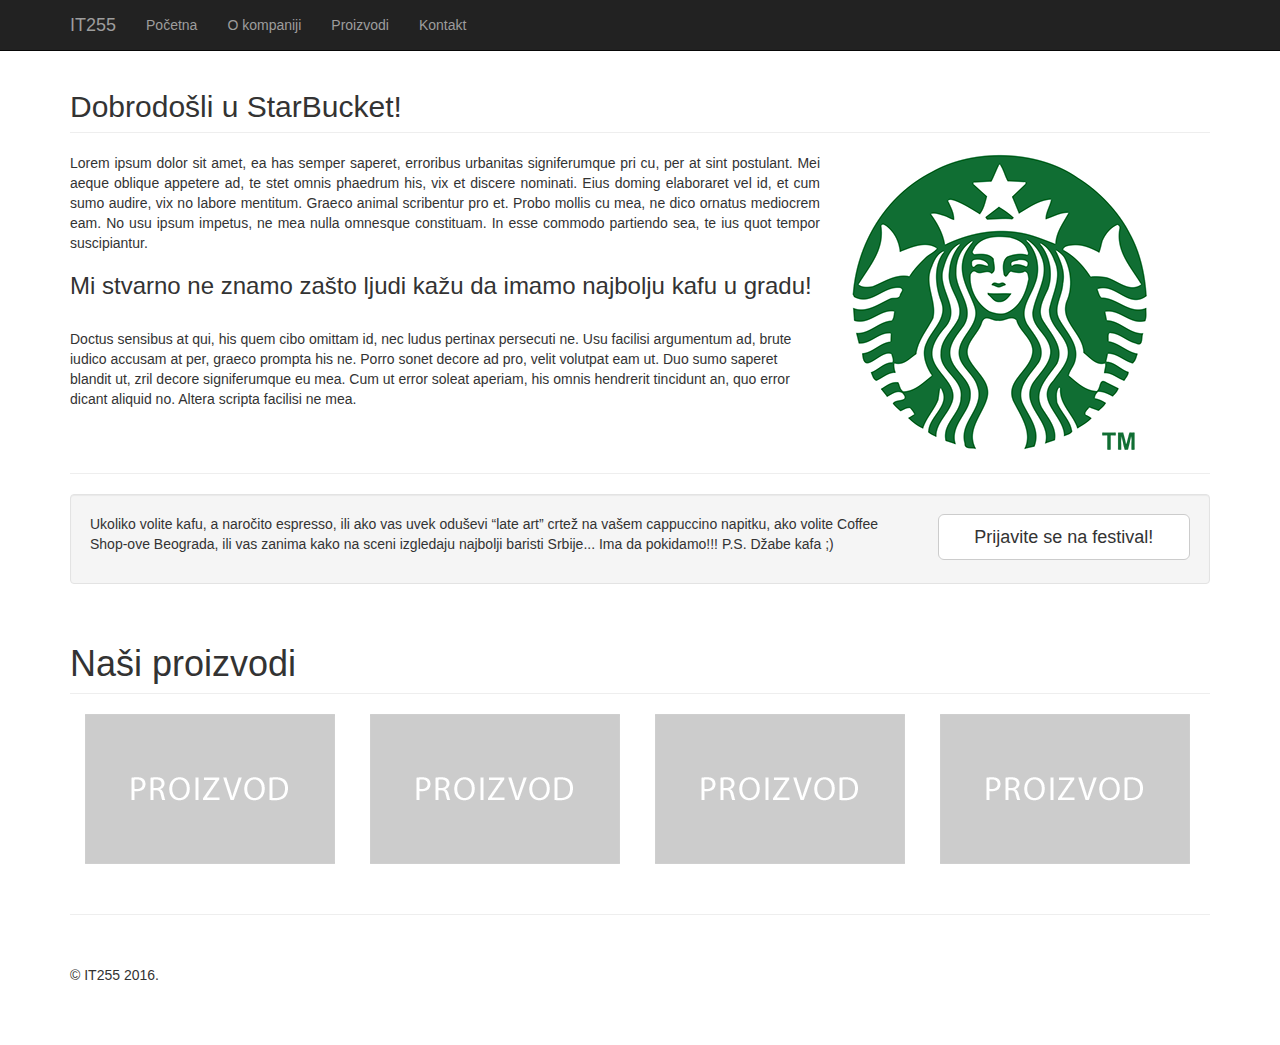
<file: index.html>
<!DOCTYPE html>
<html lang="en">

    <head>

        <meta charset="utf-8">
        <meta http-equiv="X-UA-Compatible" content="IE=edge">
        <meta name="viewport" content="width=device-width, initial-scale=1">
        <meta name="description" content="">
        <meta name="author" content="Lazar Milosavljević 2318">

        <title>Početna | IT255</title>

        <!-- Bootstrap Core CSS -->
        <link href="css/bootstrap.min.css" rel="stylesheet">

        <!-- Custom Fonts -->
        <link href="font-awesome/css/font-awesome.min.css" rel="stylesheet" type="text/css">

        <!-- Custom CSS -->
        <link href="css/custom.css" rel="stylesheet">

        <!-- HTML5 Shim and Respond.js IE8 support of HTML5 elements and media queries -->
        <!--[if lt IE 9]>
        <script src="https://oss.maxcdn.com/libs/html5shiv/3.7.0/html5shiv.js"></script>
        <script src="https://oss.maxcdn.com/libs/respond.js/1.4.2/respond.min.js"></script>
        <![endif]-->

    </head>

    <body>

        <!-- Navigation -->
        <nav class="navbar navbar-inverse navbar-fixed-top" role="navigation">
            <div class="container">
                <!-- Brand and toggle get grouped for better mobile display -->
                <div class="navbar-header">
                    <button type="button" class="navbar-toggle" data-toggle="collapse"
                            data-target="#bs-example-navbar-collapse-1">
                        <span class="sr-only">Toggle navigation</span>
                        <span class="icon-bar"></span>
                        <span class="icon-bar"></span>
                        <span class="icon-bar"></span>
                    </button>
                    <a class="navbar-brand" href="index.html">IT255</a>
                </div>
                <!-- Collect the nav links, forms, and other content for toggling -->
                <div class="collapse navbar-collapse navbar-ex1-collapse">
                    <ul class="nav navbar-nav">
                        <li><a href="index.html">Početna</a></li>
                        <li><a href="o-nama.html">O kompaniji</a></li>
                        <li><a href="proizvodi.html">Proizvodi</a></li>
                        <li><a href="kontakt.html">Kontakt</a></li>
                    </ul>
                </div>
                <!-- /.navbar-collapse -->
            </div>
            <!-- /.container -->
        </nav>

        <!-- Page Content -->
        <div class="container">

            <!-- Features Section -->
            <div class="row">
                <div class="col-lg-12">
                    <h2 class="page-header">Dobrodošli u StarBucket!</h2>
                </div>
                <div class="col-md-8">
                    <p id = "description">Lorem ipsum dolor sit amet, ea has semper saperet, erroribus urbanitas signiferumque pri cu, per at sint postulant. Mei aeque oblique appetere ad, te stet omnis phaedrum his, vix et discere nominati. Eius doming elaboraret vel id, et cum sumo audire, vix no labore mentitum. Graeco animal scribentur pro et. Probo mollis cu mea, ne dico ornatus mediocrem eam. No usu ipsum impetus, ne mea nulla omnesque constituam. In esse commodo partiendo sea, te ius quot tempor suscipiantur.
                        <br /><h3>Mi stvarno ne znamo zašto ljudi kažu da imamo najbolju kafu u gradu!</h3>
                        <br />Doctus sensibus at qui, his quem cibo omittam id, nec ludus pertinax persecuti ne. Usu facilisi argumentum ad, brute iudico accusam at per, graeco prompta his ne. Porro sonet decore ad pro, velit volutpat eam ut. Duo sumo saperet blandit ut, zril decore signiferumque eu mea. Cum ut error soleat aperiam, his omnis hendrerit tincidunt an, quo error dicant aliquid no. Altera scripta facilisi ne mea.
                    </p>
                </div>
                <div class="col-md-4">
                    <img class="img-responsive" src="img/logo.png" alt="">
                </div>
            </div>
            <!-- /.row -->

            <hr>

            <!-- Call to Action Section -->
            <div class="well">
                <div class="row">
                    <div class="col-md-9">
                        <p>Ukoliko volite kafu, a naročito espresso, ili ako vas uvek oduševi “late art” crtež na vašem cappuccino napitku, ako volite Coffee Shop-ove Beograda, ili vas zanima kako na sceni izgledaju najbolji baristi Srbije... Ima da pokidamo!!! P.S. Džabe kafa ;)</p>
                    </div>
                    <div class="col-md-3">
                        <a class="btn btn-lg btn-default btn-block" href="kontakt.html">Prijavite se na festival!</a>
                    </div>
                </div>
            </div>

            <!-- Portfolio head -->
            <div class="row">
                <div class="col-lg-12">
                    <h1 class="page-header">Naši proizvodi</h1>
                </div>
            </div>
            <!-- /.row -->

            <!-- Portfolio Row -->
            <div class="row center-block">
                <div class="col-md-3 img-portfolio">
                    <a href="artikl.html">
                        <img class="img-responsive img-hover" src="img/placeholder.png" alt="">
                    </a>
                </div>
                <div class="col-md-3 img-portfolio">
                    <a href="artikl.html">
                        <img class="img-responsive img-hover" src="img/placeholder.png" alt="">
                    </a>
                </div>
                <div class="col-md-3 img-portfolio">
                    <a href="artikl.html">
                        <img class="img-responsive img-hover" src="img/placeholder.png" alt="">
                    </a>
                </div>
                <div class="col-md-3 img-portfolio">
                    <a href="artikl.html">
                        <img class="img-responsive img-hover" src="img/placeholder.png" alt="">
                    </a>
                </div>
            </div>
            <!-- /.row -->

            <hr>

            <!-- Footer -->
            <footer>
                <div class="row">
                    <div class="col-lg-12">
                        <p>&copy; IT255 2016.</p>
                    </div>
                </div>
            </footer>

        </div>
        <!-- /.container -->

        <!-- jQuery -->
        <script src="js/jquery.js"></script>

        <!-- Bootstrap Core JavaScript -->
        <script src="js/bootstrap.min.js"></script>

    </body>

</html>
</file>
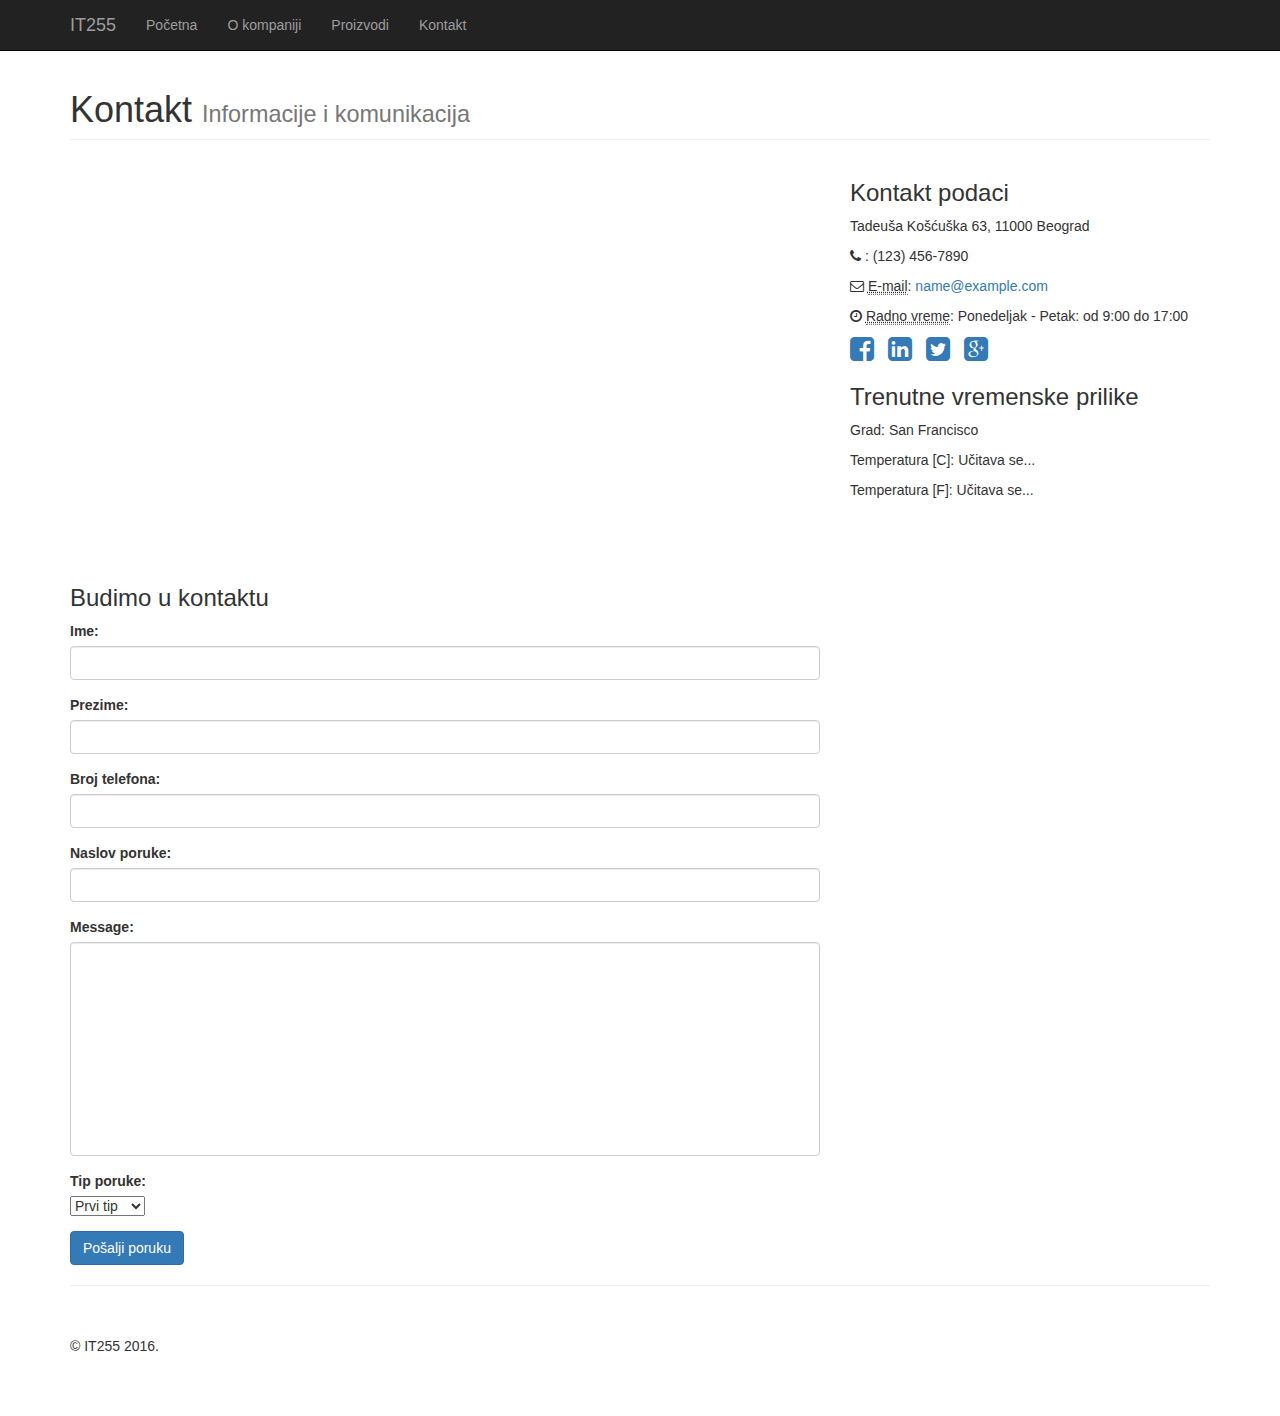
<file: kontakt.html>
<!DOCTYPE html>
<html lang="en">

    <head>

        <meta charset="utf-8">
        <meta http-equiv="X-UA-Compatible" content="IE=edge">
        <meta name="viewport" content="width=device-width, initial-scale=1">
        <meta name="description" content="">
        <meta name="author" content="Lazar Milosavljević 2318">

        <title>Kontakt | IT255</title>

        <!-- Bootstrap Core CSS -->
        <link href="css/bootstrap.min.css" rel="stylesheet">

        <!-- Custom Fonts -->
        <link href="font-awesome/css/font-awesome.min.css" rel="stylesheet" type="text/css">

        <!-- Custom CSS -->
        <link href="css/custom.css" rel="stylesheet">

        <!-- HTML5 Shim and Respond.js IE8 support of HTML5 elements and media queries -->
        <!--[if lt IE 9]>
        <script src="https://oss.maxcdn.com/libs/html5shiv/3.7.0/html5shiv.js"></script>
        <script src="https://oss.maxcdn.com/libs/respond.js/1.4.2/respond.min.js"></script>
        <![endif]-->

    </head>

    <body>

        <!-- Navigation -->
        <nav class="navbar navbar-inverse navbar-fixed-top" role="navigation">
            <div class="container">
                <!-- Brand and toggle get grouped for better mobile display -->
                <div class="navbar-header">
                    <button type="button" class="navbar-toggle" data-toggle="collapse"
                            data-target="#bs-example-navbar-collapse-1">
                        <span class="sr-only">Toggle navigation</span>
                        <span class="icon-bar"></span>
                        <span class="icon-bar"></span>
                        <span class="icon-bar"></span>
                    </button>
                    <a class="navbar-brand" href="index.html">IT255</a>
                </div>
                <!-- Collect the nav links, forms, and other content for toggling -->
                <div class="collapse navbar-collapse navbar-ex1-collapse">
                    <ul class="nav navbar-nav">
                        <li><a href="index.html">Početna</a></li>
                        <li><a href="o-nama.html">O kompaniji</a></li>
                        <li><a href="proizvodi.html">Proizvodi</a></li>
                        <li><a href="kontakt.html">Kontakt</a></li>
                    </ul>
                </div>
                <!-- /.navbar-collapse -->
            </div>
            <!-- /.container -->
        </nav>

        <!-- Page Content -->
        <div class="container">

            <!-- Page Heading/Breadcrumbs -->
            <div class="row">
                <div class="col-lg-12">
                    <h1 class="page-header">Kontakt
                        <small>Informacije i komunikacija</small>
                    </h1>
                </div>
            </div>
            <!-- /.row -->

            <!-- Content Row -->
            <div class="row">
                <!-- Map Column -->
                <div class="col-md-8">
                    <!-- Embedded Google Map -->
                    <iframe src="https://www.google.com/maps/embed?pb=!1m18!1m12!1m3!1d2829.5561889520673!2d20.452881717443848!3d44.830605399999975!2m3!1f0!2f0!3f0!3m2!1i1024!2i768!4f13.1!3m3!1m2!1s0x475a6530da697d59%3A0xd2bdfbf9d4b80259!2z0KPQvdC40LLQtdGA0LfQuNGC0LXRgiDQnNC10YLRgNC-0L_QvtC70LjRgtCw0L0!5e0!3m2!1ssr!2srs!4v1458257662224" width="100%" height="400px" frameborder="0" style="border:0" allowfullscreen></iframe>
                </div>
                <!-- Contact Details Column -->
                <div class="col-md-4">
                    <h3>Kontakt podaci</h3>
                    <p>
                        Tadeuša Košćuška 63, 11000 Beograd<br>
                    </p>
                    <p><i class="fa fa-phone"></i>
                        <abbr title="Phone"></abbr>: (123) 456-7890</p>
                    <p><i class="fa fa-envelope-o"></i>
                        <abbr title="Email">E-mail</abbr>: <a href="mailto:name@example.com">name@example.com</a>
                    </p>
                    <p><i class="fa fa-clock-o"></i>
                        <abbr title="Hours">Radno vreme</abbr>: Ponedeljak - Petak: od 9:00 do 17:00 </p>
                    <ul class="list-unstyled list-inline list-social-icons">
                        <li>
                            <a href="#"><i class="fa fa-facebook-square fa-2x"></i></a>
                        </li>
                        <li>
                            <a href="#"><i class="fa fa-linkedin-square fa-2x"></i></a>
                        </li>
                        <li>
                            <a href="#"><i class="fa fa-twitter-square fa-2x"></i></a>
                        </li>
                        <li>
                            <a href="#"><i class="fa fa-google-plus-square fa-2x"></i></a>
                        </li>
                    </ul>

                    <h3>Trenutne vremenske prilike</h3>
                    <p id = "city">Grad: San Francisco</p>
                    <p id = "temperaturaC">Temperatura [C]: Učitava se...</p>
                    <p id = "temperaturaF">Temperatura [F]: Učitava se...</p>
                </div>
            </div>
            <!-- /.row -->

            <div class="row">
                <div class="col-md-8">
                    <h3>Budimo u kontaktu</h3>
                    <form name="sentMessage" id="contactForm" novalidate>
                        <div class="control-group form-group">
                            <div class="controls">
                                <label>Ime:</label>
                                <input type="text" class="form-control" id="ime" required
                                       data-validation-required-message="Please enter your name.">
                                <p class="help-block"></p>
                            </div>
                        </div>
                        <div class="control-group form-group">
                            <div class="controls">
                                <label>Prezime:</label>
                                <input type="text" class="form-control" id="prezime" required
                                       data-validation-required-message="Please enter your name.">
                                <p class="help-block"></p>
                            </div>
                        </div>
                        <div class="control-group form-group">
                            <div class="controls">
                                <label>Broj telefona:</label>
                                <input type="tel" class="form-control" id="brojTelefona" required
                                       data-validation-required-message="Please enter your phone number.">
                            </div>
                        </div>
                        <div class="control-group form-group">
                            <div class="controls">
                                <label>Naslov poruke:</label>
                                <input type="text" class="form-control" id="naslov" required
                                       data-validation-required-message="Please enter your email address.">
                            </div>
                        </div>
                        <div class="control-group form-group">
                            <div class="controls">
                                <label>Message:</label>
                                <textarea rows="10" cols="100" class="form-control" id="poruka" required
                                          data-validation-required-message="Please enter your message" maxlength="999"
                                          style="resize:none"></textarea>
                            </div>
                        </div>
                        <div class="control-group form-group">
                            <div class="controls">
                                <label>Tip poruke:</label><br/>
                                <select id="tipPoruke">
                                    <option value="prvi">Prvi tip</option>
                                    <option value="drugi">Drugi tip</option>
                                </select>
                            </div>
                        </div>
                        <div id="success"></div>
                        <!-- For success/fail messages -->
                        <button type="submit" class="btn btn-primary">Pošalji poruku</button>
                    </form>
                </div>

            </div>
            <!-- /.row -->

            <hr>

            <!-- Footer -->
            <footer>
                <div class="row">
                    <div class="col-lg-12">
                        <p>&copy; IT255 2016.</p>
                    </div>
                </div>
            </footer>

        </div>
        <!-- /.container -->

        <!-- jQuery -->
        <script src="js/jquery.js"></script>

        <!-- Bootstrap Core JavaScript -->
        <script src="js/bootstrap.min.js"></script>

        <!-- Contact Form JavaScript -->
        <script src="js/jqBootstrapValidation.js"></script>
        <script src="js/contact_me.js"></script>
        <script src="js/custom.js"></script>
    </body>

</html>
</file>
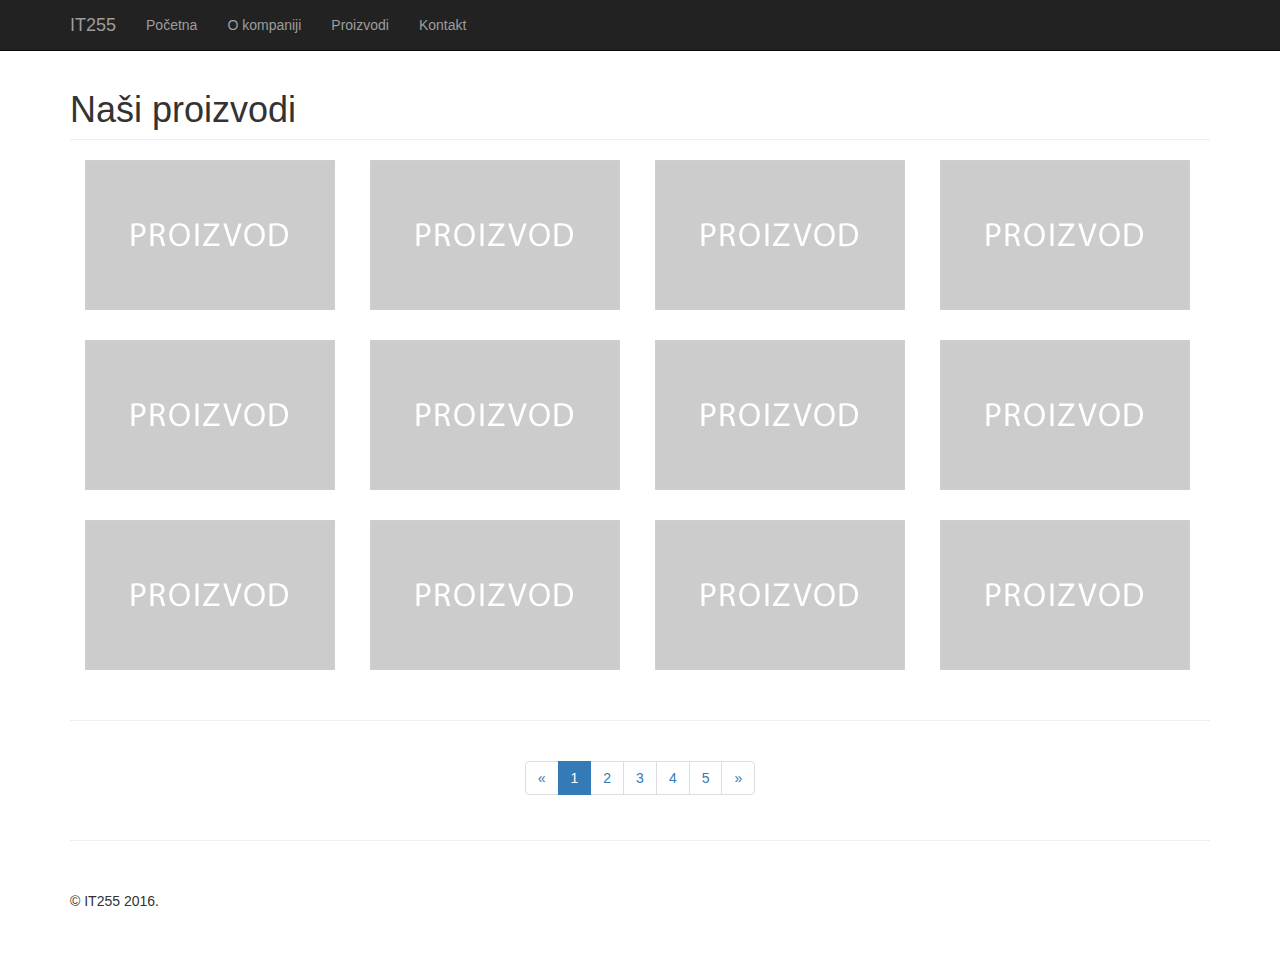
<file: proizvodi.html>
<!DOCTYPE html>
<html lang="en">

    <head>

        <meta charset="utf-8">
        <meta http-equiv="X-UA-Compatible" content="IE=edge">
        <meta name="viewport" content="width=device-width, initial-scale=1">
        <meta name="description" content="">
        <meta name="author" content="Lazar Milosavljević 2318">

        <title>Proizvodi | IT255</title>

        <!-- Bootstrap Core CSS -->
        <link href="css/bootstrap.min.css" rel="stylesheet">

        <!-- Custom Fonts -->
        <link href="font-awesome/css/font-awesome.min.css" rel="stylesheet" type="text/css">

        <!-- Custom CSS -->
        <link href="css/custom.css" rel="stylesheet">

        <!-- HTML5 Shim and Respond.js IE8 support of HTML5 elements and media queries -->
        <!--[if lt IE 9]>
        <script src="https://oss.maxcdn.com/libs/html5shiv/3.7.0/html5shiv.js"></script>
        <script src="https://oss.maxcdn.com/libs/respond.js/1.4.2/respond.min.js"></script>
        <![endif]-->

    </head>

    <body>

        <!-- Navigation -->
        <nav class="navbar navbar-inverse navbar-fixed-top" role="navigation">
            <div class="container">
                <!-- Brand and toggle get grouped for better mobile display -->
                <div class="navbar-header">
                    <button type="button" class="navbar-toggle" data-toggle="collapse"
                            data-target="#bs-example-navbar-collapse-1">
                        <span class="sr-only">Toggle navigation</span>
                        <span class="icon-bar"></span>
                        <span class="icon-bar"></span>
                        <span class="icon-bar"></span>
                    </button>
                    <a class="navbar-brand" href="index.html">IT255</a>
                </div>
                <!-- Collect the nav links, forms, and other content for toggling -->
                <div class="collapse navbar-collapse navbar-ex1-collapse">
                    <ul class="nav navbar-nav">
                        <li><a href="index.html">Početna</a></li>
                        <li><a href="o-nama.html">O kompaniji</a></li>
                        <li><a href="proizvodi.html">Proizvodi</a></li>
                        <li><a href="kontakt.html">Kontakt</a></li>
                    </ul>
                </div>
                <!-- /.navbar-collapse -->
            </div>
            <!-- /.container -->
        </nav>

        <!-- Page Content -->
        <div class="container">

            <!-- Portfolio head -->
            <div class="row">
                <div class="col-lg-12">
                    <h1 class="page-header">Naši proizvodi</h1>
                </div>
            </div>
            <!-- /.row -->

            <!-- Portfolio Row -->
            <div class="row center-block">
                <div class="col-md-3 img-portfolio">
                    <a href="artikl.html">
                        <img class="img-responsive img-hover" src="img/placeholder.png" alt="">
                    </a>
                </div>
                <div class="col-md-3 img-portfolio">
                    <a href="artikl.html">
                        <img class="img-responsive img-hover" src="img/placeholder.png" alt="">
                    </a>
                </div>
                <div class="col-md-3 img-portfolio">
                    <a href="artikl.html">
                        <img class="img-responsive img-hover" src="img/placeholder.png" alt="">
                    </a>
                </div>
                <div class="col-md-3 img-portfolio">
                    <a href="artikl.html">
                        <img class="img-responsive img-hover" src="img/placeholder.png" alt="">
                    </a>
                </div>
            </div>
            <!-- /.row -->

            <!-- Portfolio Row -->
            <div class="row center-block">
                <div class="col-md-3 img-portfolio">
                    <a href="artikl.html">
                        <img class="img-responsive img-hover" src="img/placeholder.png" alt="">
                    </a>
                </div>
                <div class="col-md-3 img-portfolio">
                    <a href="artikl.html">
                        <img class="img-responsive img-hover" src="img/placeholder.png" alt="">
                    </a>
                </div>
                <div class="col-md-3 img-portfolio">
                    <a href="artikl.html">
                        <img class="img-responsive img-hover" src="img/placeholder.png" alt="">
                    </a>
                </div>
                <div class="col-md-3 img-portfolio">
                    <a href="artikl.html">
                        <img class="img-responsive img-hover" src="img/placeholder.png" alt="">
                    </a>
                </div>
            </div>
            <!-- /.row -->

            <!-- Portfolio Row -->
            <div class="row center-block">
                <div class="col-md-3 img-portfolio">
                    <a href="artikl.html">
                        <img class="img-responsive img-hover" src="img/placeholder.png" alt="">
                    </a>
                </div>
                <div class="col-md-3 img-portfolio">
                    <a href="artikl.html">
                        <img class="img-responsive img-hover" src="img/placeholder.png" alt="">
                    </a>
                </div>
                <div class="col-md-3 img-portfolio">
                    <a href="artikl.html">
                        <img class="img-responsive img-hover" src="img/placeholder.png" alt="">
                    </a>
                </div>
                <div class="col-md-3 img-portfolio">
                    <a href="artikl.html">
                        <img class="img-responsive img-hover" src="img/placeholder.png" alt="">
                    </a>
                </div>
            </div>
            <!-- /.row -->

            <hr>

            <!-- Pagination -->
            <div class="row text-center">
                <div class="col-lg-12">
                    <ul class="pagination">
                        <li>
                            <a href="#">&laquo;</a>
                        </li>
                        <li class="active">
                            <a href="#">1</a>
                        </li>
                        <li>
                            <a href="#">2</a>
                        </li>
                        <li>
                            <a href="#">3</a>
                        </li>
                        <li>
                            <a href="#">4</a>
                        </li>
                        <li>
                            <a href="#">5</a>
                        </li>
                        <li>
                            <a href="#">&raquo;</a>
                        </li>
                    </ul>
                </div>
            </div>
            <!-- /.row -->

            <hr>

            <!-- Footer -->
            <footer>
                <div class="row">
                    <div class="col-lg-12">
                        <p>&copy; IT255 2016.</p>
                    </div>
                </div>
            </footer>

        </div>
        <!-- /.container -->

        <!-- jQuery -->
        <script src="js/jquery.js"></script>

        <!-- Bootstrap Core JavaScript -->
        <script src="js/bootstrap.min.js"></script>

    </body>

</html>
</file>
<file: css/custom.css>
/* Needed for third level nav */
html,body{height:100%}body{padding-top:50px}.dropdown-submenu{position:relative}.dropdown-submenu>.dropdown-menu{top:0;left:100%;margin-top:-6px;margin-left:-1px;-webkit-border-radius:0 6px 6px 6px;-moz-border-radius:0 6px 6px 6px;border-radius:0 6px 6px 6px}.dropdown-submenu:hover>.dropdown-menu{display:block}.dropdown-submenu>a:after{display:block;content:" ";float:right;width:0;height:0;border-color:transparent;border-style:solid;border-width:5px 0 5px 5px;border-left-color:#ccc;margin-top:5px;margin-right:-10px}.dropdown-submenu:hover>a:after{border-left-color:#fff}.dropdown-submenu.pull-left{float:none}.dropdown-submenu.pull-left>.dropdown-menu{left:-100%;margin-left:10px;-webkit-border-radius:6px 0 6px 6px;-moz-border-radius:6px 0 6px 6px;border-radius:6px 0 6px 6px}#description{text-align:justify}.img-portfolio{margin-bottom:30px}.img-hover:hover{opacity:.8}.error-404{font-size:100px}footer{margin:50px 0}@media (max-width: 991px){.customer-img,.img-related{ margin-bottom:30px}}@media (max-width: 767px){.img-portfolio{ margin-bottom:15px}header.carousel .carousel{height:70%}}
</file>
